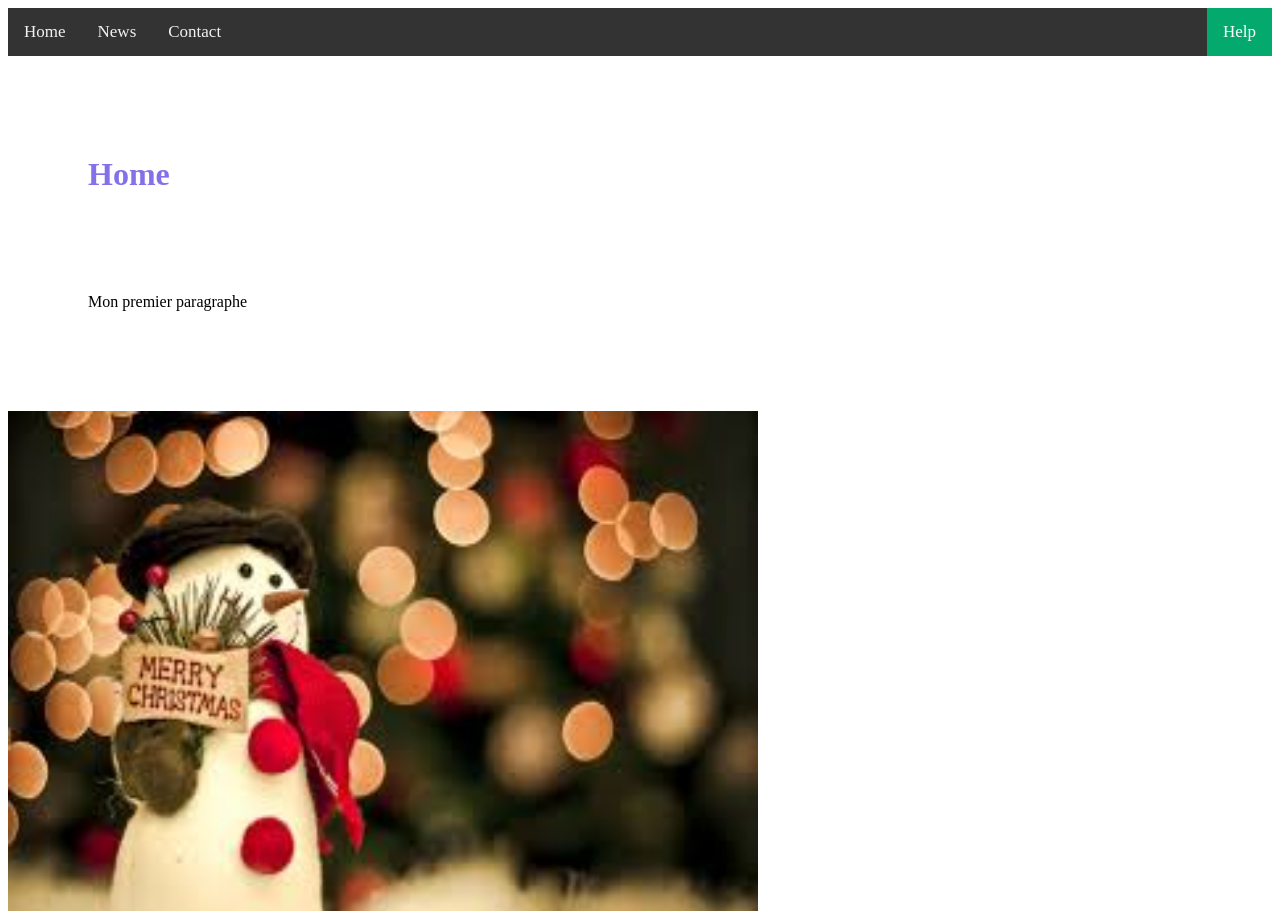
<file: index.html>
<!DOCTYPE html>
<html>
<head>
    <link rel="stylesheet" href="style/style.css">
<title>Home</title>
</head>
<body>

 <div class="topnav">
  <a href="index.html">Home</a>
  <a href="page1.html">News</a>
  <a href="page2.html">Contact</a>
  <a href="#about" class="split">Help</a>
</div>

<h1>Home</h1>
<p>Mon premier paragraphe</p>


<img src="image/noel1.jpg" alt="Bonhomme de Neige"width="750px" height="500px">

</body>
</html>
</file>
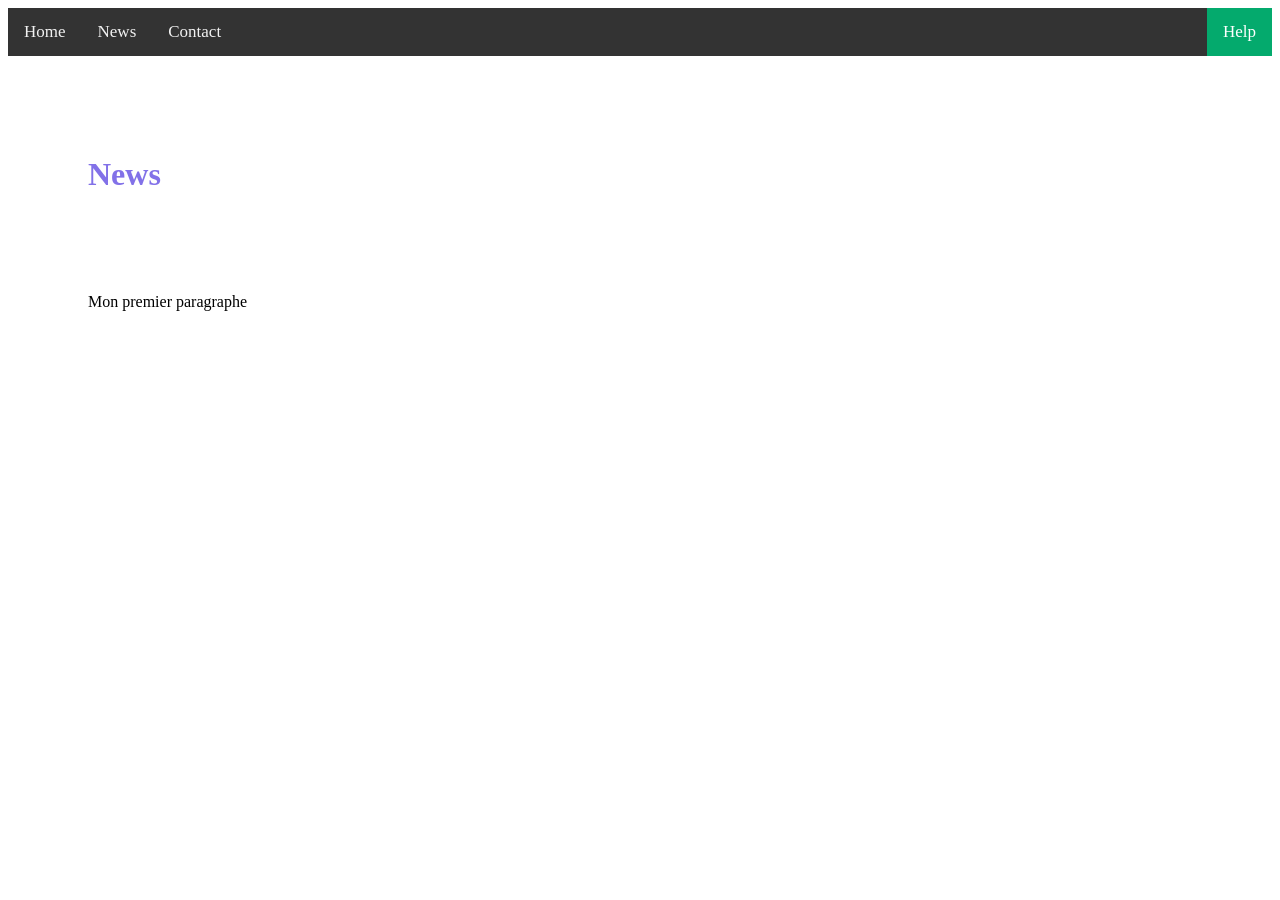
<file: page1.html>
<!DOCTYPE html>
<html>
<head>
    <link rel="stylesheet" href="style/style.css">
<title>News</title>
</head>
<body>

 <div class="topnav">
  <a href="index.html">Home</a>
  <a href="page1.html">News</a>
  <a href="page2.html">Contact</a>
  <a href="#about" class="split">Help</a>
</div>

<h1>News</h1>
<p>Mon premier paragraphe</p>




</body>
</html>
</file>
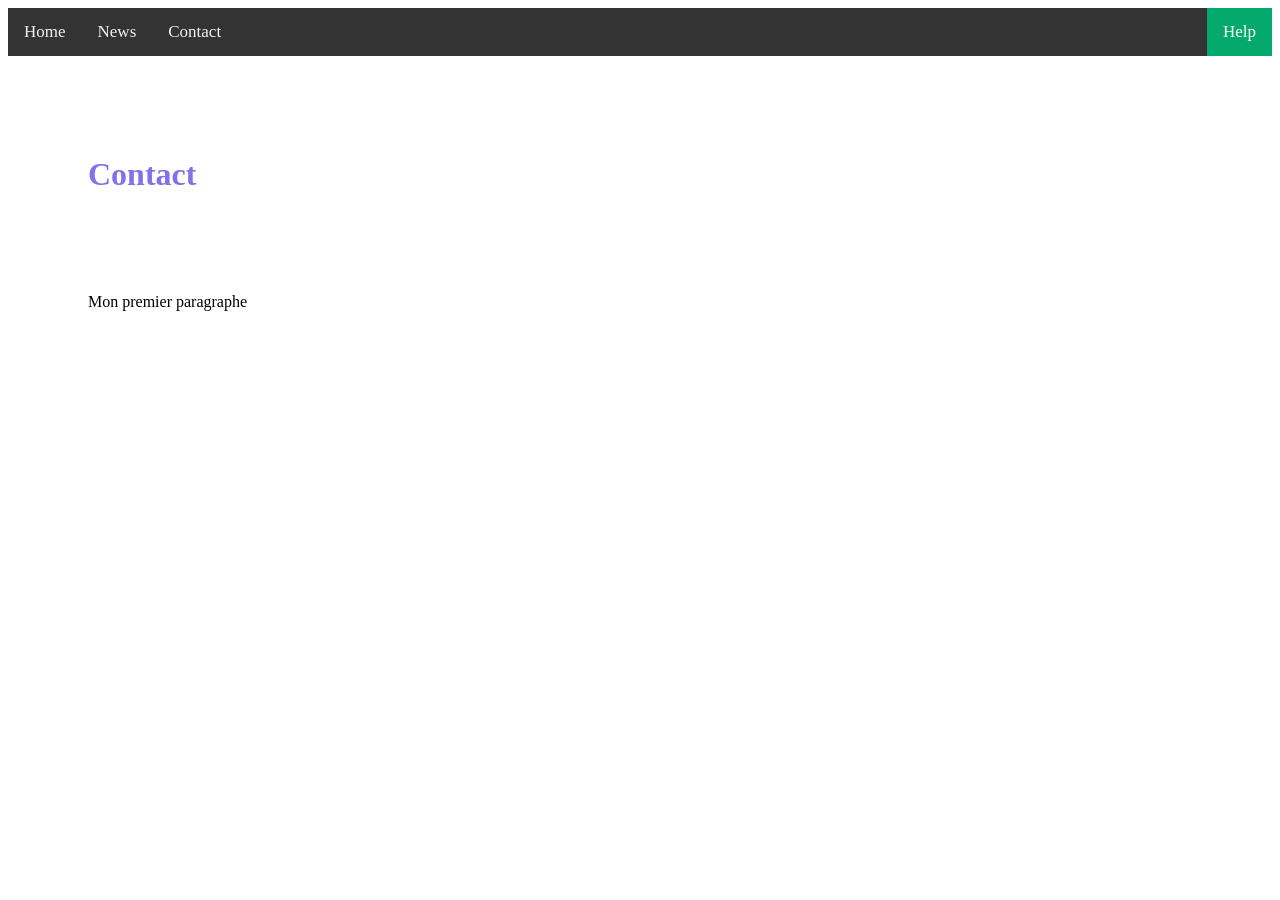
<file: page2.html>
<!DOCTYPE html>
<html>
<head>
    <link rel="stylesheet" href="style/style.css">
<title>Contact</title>
</head>
<body>

<div class="topnav">
  <a href="index.html">Home</a>
  <a href="page1.html">News</a>
  <a href="page2.html">Contact</a>
  <a href="#about" class="split">Help</a>
</div>

<h1>Contact</h1>
<p>Mon premier paragraphe</p>



</body>
</html>
</file>
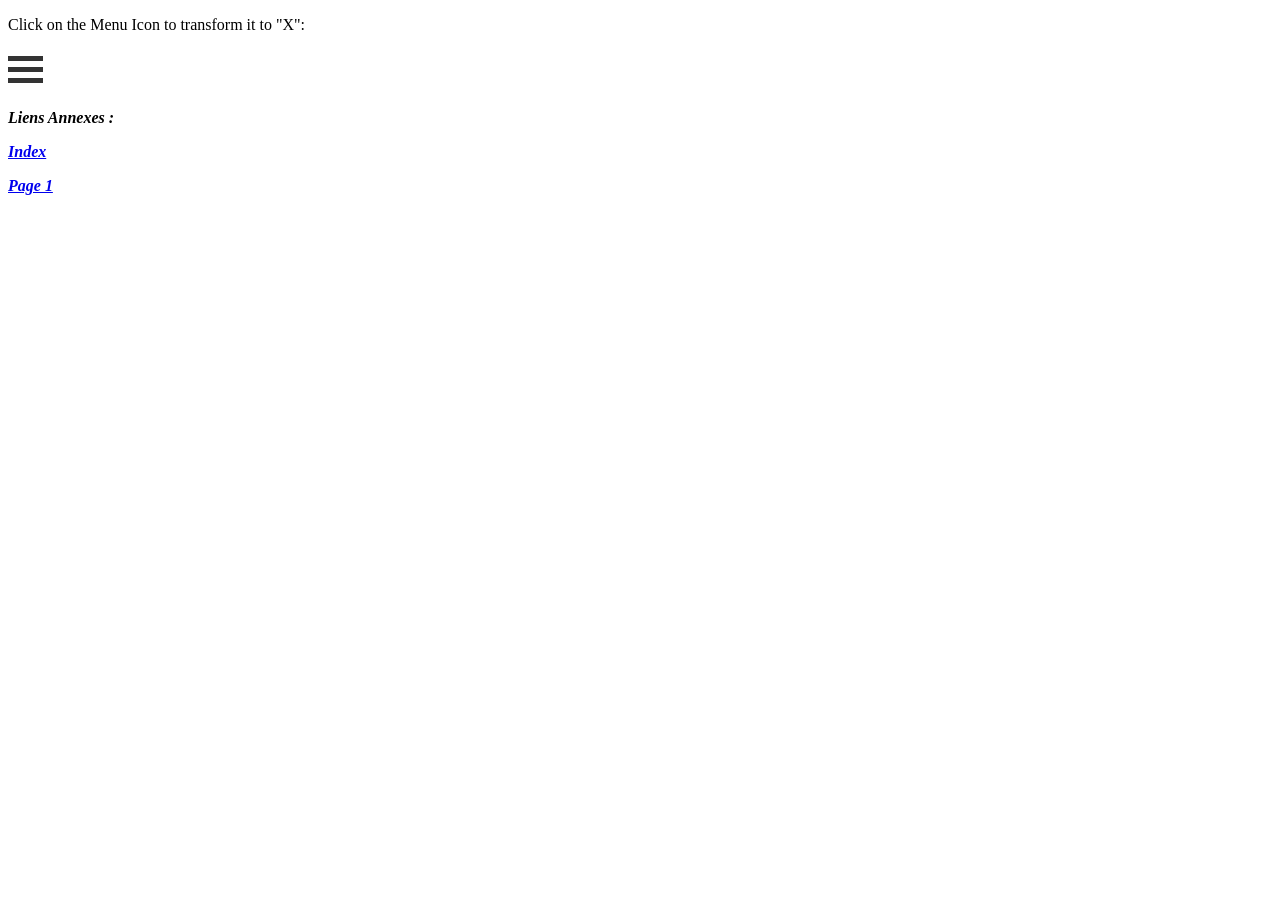
<file: page3.html>
<!DOCTYPE html>
<html>

<head>
<meta name="viewport" content="width=device-width, initial-scale=1">
<style>
.container {
  display: inline-block;
  cursor: pointer;
}

.bar1, .bar2, .bar3 {
  width: 35px;
  height: 5px;
  background-color: #333;
  margin: 6px 0;
  transition: 0.4s;
}

.change .bar1 {
  transform: translate(0, 11px) rotate(-45deg);
}

.change .bar2 {opacity: 0;}

.change .bar3 {
  transform: translate(0, -11px) rotate(45deg);
}
</style>
</head>
<body>

<p>Click on the Menu Icon to transform it to "X":</p>
<div class="container" onclick="myFunction(this)">
  <div class="bar1"></div>
  <div class="bar2"></div>
  <div class="bar3"></div>
</div>

<script>
function myFunction(x) {
  x.classList.toggle("change");
}
</script>

<p><strong><em>Liens Annexes : </em></strong></p>
<p><a href="index.html"><em><strong>Index</strong></em></a></p>
<p><a href="page1.html"><em><strong>Page 1</strong></em></a></p>

</body>
</html>
</file>
<file: style/style.css>
h1 {
margin-top: 100px;
  margin-bottom: 100px;
  margin-right: 150px;
  margin-left: 80px;
    color:rgba(39, 8, 215, 0.578);   
}

p {
  margin-top: 100px;
  margin-bottom: 100px;
  margin-right: 150px;
  margin-left: 80px;
}


/* Create a top navigation bar with a black background color  */
.topnav {
  background-color: #333;
  overflow: hidden;
}

/* Style the links inside the navigation bar */
.topnav a {
  float: left;
  color: #f2f2f2;
  text-align: center;
  padding: 14px 16px;
  text-decoration: none;
  font-size: 17px;
}

/* Change the color of links on hover */
.topnav a:hover {
  background-color: #ddd;
  color: black;
}

/* Create a right-aligned (split) link inside the navigation bar */
.topnav a.split {
  float: right;
  background-color: #04AA6D;
  color: white;
}
</file>
